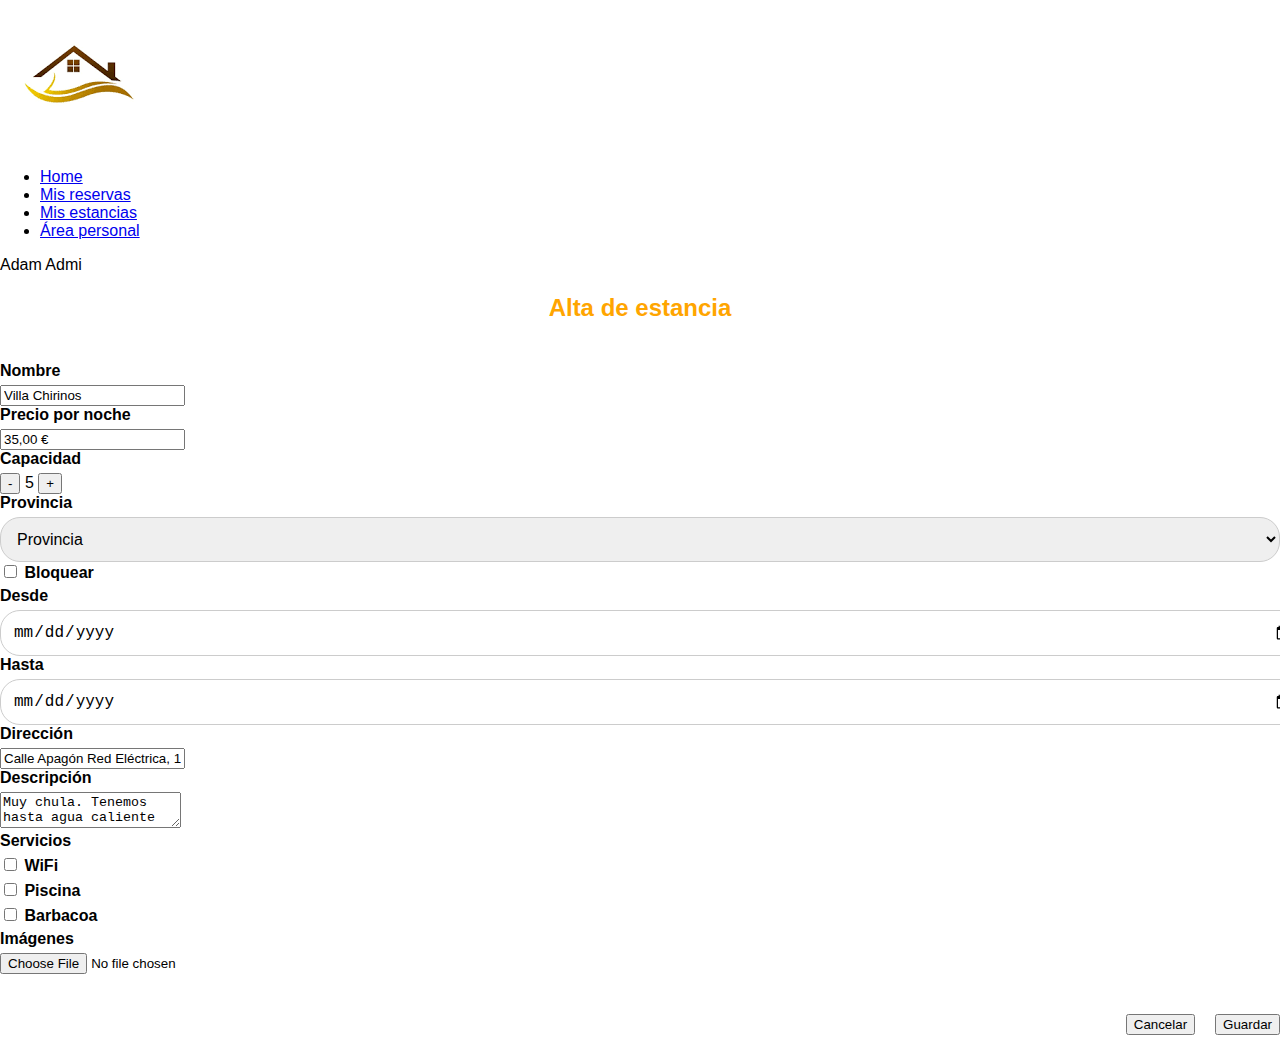
<file: src/main/resources/static/AltaEstancia.html>
<!DOCTYPE html>
<html lang="es">
<head>
  <meta charset="UTF-8">
  <meta name="viewport" content="width=device-width, initial-scale=1.0">
  <title>Alta de Estancia</title>
  <link rel="stylesheet" href="styles.css">
</head>
<body>
  <header>
    <nav>
      <img src="logo.png" alt="Logo" class="logo">
      <ul>
        <li><a href="#">Home</a></li>
        <li><a href="#">Mis reservas</a></li>
        <li><a class="active" href="#">Mis estancias</a></li>
        <li><a href="#">Área personal</a></li>
      </ul>
      <div class="user">
        <span>Adam</span>
        <span class="role">Admi</span>
      </div>
    </nav>
  </header>
  <main>
    <h2>Alta de estancia</h2>
    <form class="form-estancia">
      <div class="form-group">
        <label>Nombre</label>
        <input type="text" value="Villa Chirinos">

        <label>Precio por noche</label>
        <input type="text" value="35,00 €">

        <label>Capacidad</label>
        <div class="capacidad">
          <button type="button">-</button>
          <span>5</span>
          <button type="button">+</button>
        </div>

        <label>Provincia</label>
        <select>
          <option value="">Provincia</option>
        </select>

        <label><input type="checkbox"> Bloquear</label>

        <label>Desde</label>
        <input type="date">
        <label>Hasta</label>
        <input type="date">
      </div>
      <div class="form-group">
        <label>Dirección</label>
        <input type="text" value="Calle Apagón Red Eléctrica, 17">

        <label>Descripción</label>
        <textarea>Muy chula. Tenemos hasta agua caliente</textarea>

        <label>Servicios</label>
        <label><input type="checkbox"> WiFi</label>
        <label><input type="checkbox"> Piscina</label>
        <label><input type="checkbox"> Barbacoa</label>

        <label>Imágenes</label>
        <input type="file">
      </div>
      <div class="form-buttons">
        <button type="button" class="cancelar">Cancelar</button>
        <button type="submit" class="guardar">Guardar</button>
      </div>
    </form>
  </main>
</body>
</html>
</file>
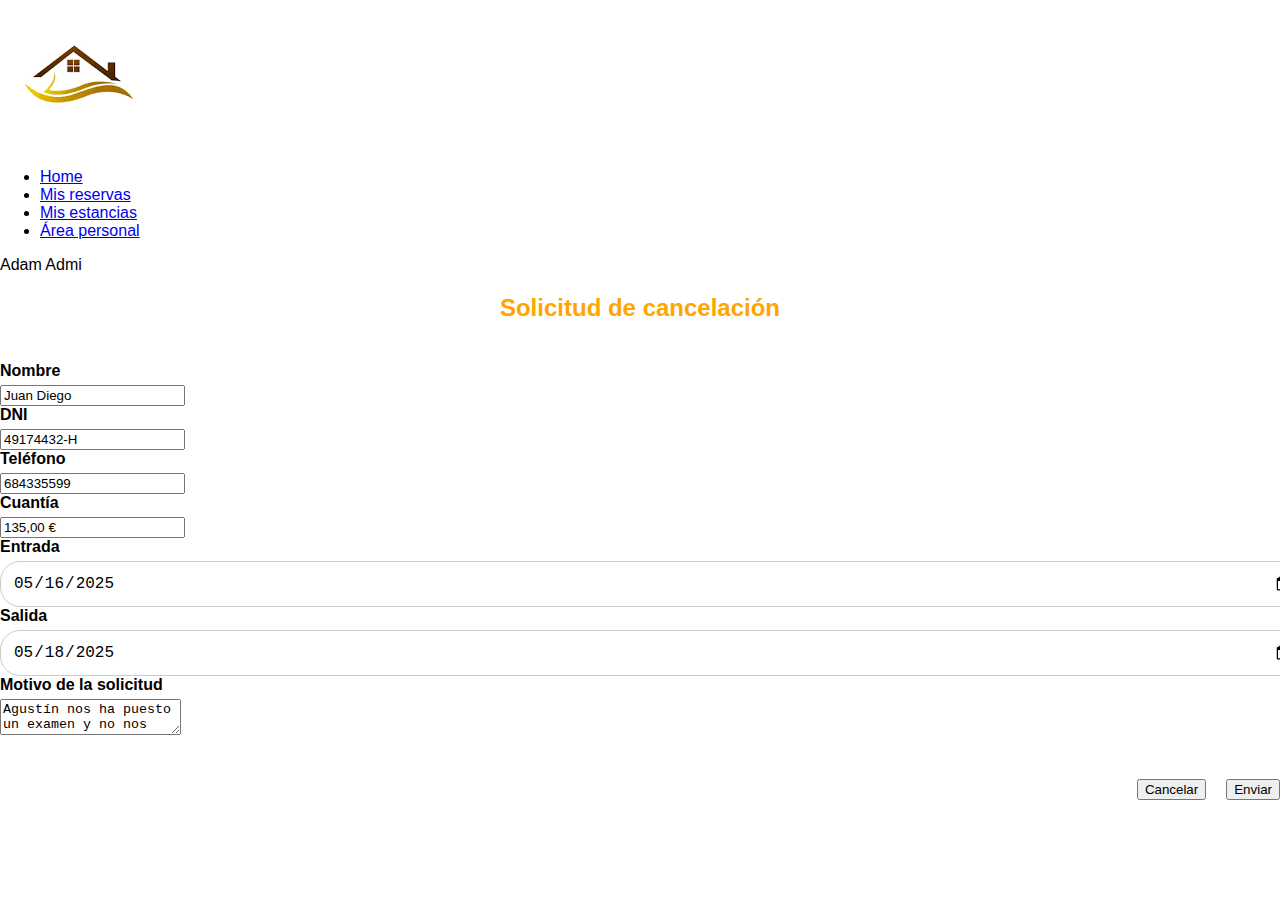
<file: src/main/resources/static/CancelacionReserva.html>
<!DOCTYPE html>
<html lang="es">
<head>
  <meta charset="UTF-8">
  <meta name="viewport" content="width=device-width, initial-scale=1.0">
  <title>Cancelación Reserva</title>
  <link rel="stylesheet" href="styles.css">
</head>
<body>
  <header>
    <nav>
      <img src="logo.png" alt="Logo" class="logo">
      <ul>
        <li><a href="#">Home</a></li>
        <li><a class="active" href="#">Mis reservas</a></li>
        <li><a href="#">Mis estancias</a></li>
        <li><a href="#">Área personal</a></li>
      </ul>
      <div class="user">
        <span>Adam</span>
        <span class="role">Admi</span>
      </div>
    </nav>
  </header>
  <main>
    <h2>Solicitud de cancelación</h2>
    <form class="form-cancelacion">
      <label>Nombre</label>
      <input type="text" value="Juan Diego">

      <label>DNI</label>
      <input type="text" value="49174432-H">

      <label>Teléfono</label>
      <input type="text" value="684335599">

      <label>Cuantía</label>
      <input type="text" value="135,00 €">

      <label>Entrada</label>
      <input type="date" value="2025-05-16">

      <label>Salida</label>
      <input type="date" value="2025-05-18">

      <label>Motivo de la solicitud</label>
      <textarea>Agustín nos ha puesto un examen y no nos podremos ir de vacaciones ese finde</textarea>

      <div class="form-buttons">
        <button type="button" class="cancelar">Cancelar</button>
        <button type="submit" class="enviar">Enviar</button>
      </div>
    </form>
  </main>
</body>
</html>
</file>
<file: src/main/resources/static/styles.css>
/* Menú superior */
    .navbar {
      display: flex;
      align-items: center;
      justify-content: space-between;
      background-color: white;
      border-bottom: 1px solid #ccc;
      padding: 10px 30px;
    }

    .navbar-left {
      display: flex;
      align-items: center;
      gap: 30px;
    }

    .navbar-left img.logo {
      height: 40px;
    }

    .navbar-left nav a {
      margin-right: 20px;
      text-decoration: none;
      color: #444;
      font-weight: bold;
    }

    .navbar-left nav a.active {
      color: orange;
    }

    .navbar-right {
      display: flex;
      align-items: center;
      gap: 10px;
    }

    .navbar-right img.avatar {
      height: 40px;
      width: 40px;
      border-radius: 50%;
    }

    .navbar-right span {
      font-weight: bold;
    }

    /* Contenedor principal */
    .form-container {
    max-width: 1200px;
    margin: 40px auto 60px auto; /* más margen arriba, sin centrado vertical */
    background-color: white;
    border: 1px solid #ccc;
    padding: 40px;
    border-radius: 10px;
  }

    body {
      font-family: 'Inter', sans-serif;
      margin: 0;
      padding: 0;
      background-color: #fff;
    }

    .form-container h2 {
      text-align: center;
      color: orange;
      margin-bottom: 40px;
      font-size: 28px;
    }

    .main-form {
      display: flex;
      gap: 60px;
      justify-content: space-between;
    }

    .form-column {
      flex: 1;
      display: flex;
      flex-direction: column;
      gap: 20px;
    }

    label {
      font-weight: bold;
      margin-bottom: 5px;
      display: block;
    }

    input[type="date"],
    select {
      width: 100%;
      padding: 12px;
      border: 1px solid #ccc;
      border-radius: 20px;
      font-size: 1rem;
    }

    .form-buttons {
      display: flex;
      justify-content: flex-end;
      gap: 20px;
      margin-top: 40px;
    }

    .btn-cancelar {
      background-color: #dee2e6;
      color: #000;
      padding: 14px 28px;
      border-radius: 8px;
      font-size: 1rem;
      border: none;
      cursor: pointer;
    }

    .btn-guardar {
      background-color: orange;
      color: white;
      padding: 14px 28px;
      border-radius: 8px;
      font-size: 1rem;
      border: none;
      cursor: pointer;
    }

    h2 {
      text-align: center;
      color: orange;
      margin-bottom: 40px;
    }

    h1 {
      text-align: center;
      color: orange;
      margin-bottom: 40px;
    }

    .readonly-checkbox {
      pointer-events: none;
    }
</file>
